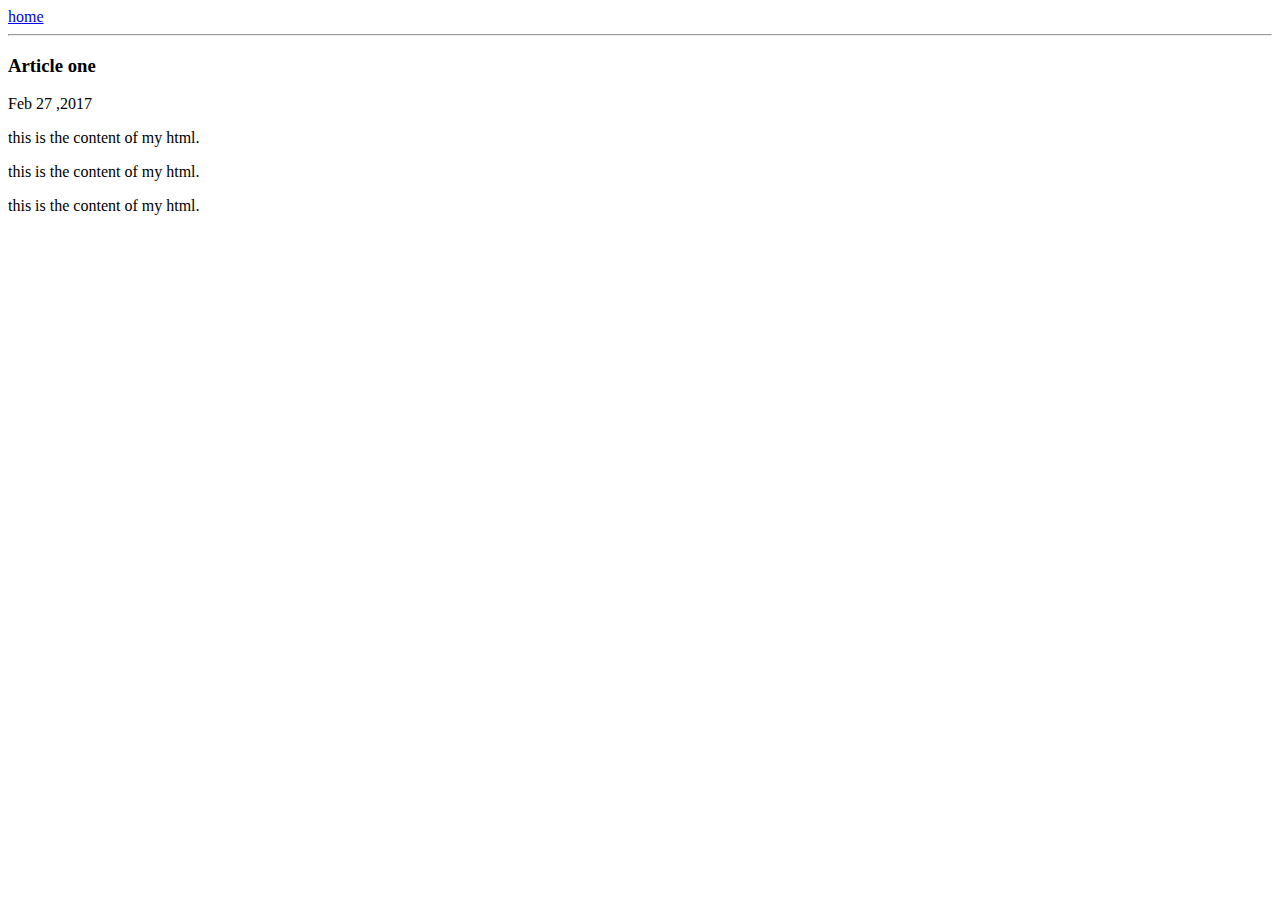
<file: ui/articleone.html>
<html>
    <head>
        <title>
            Article one raunak kumari
            
        </title>
        <style>
        
            
        <link href ="/ui/style.css* rel ="stylesheet"/>
"
            
        </style>
    </head>
    <body>
        <div class ="container">
            <a href= "/">home</a>
        </div >
        <hr/>
        <h3>
            Article one
        </h3>
        <div>
             Feb 27 ,2017
             
        </div>
        <div>
            <p>
                this is the content of my html.
            </p>
            
            <p>
                this is the content of my html.
            </p>
            
            <p>
                this is the content of my html.
            </p>
            
        </div>
        
    </body>
</html>
</file>
